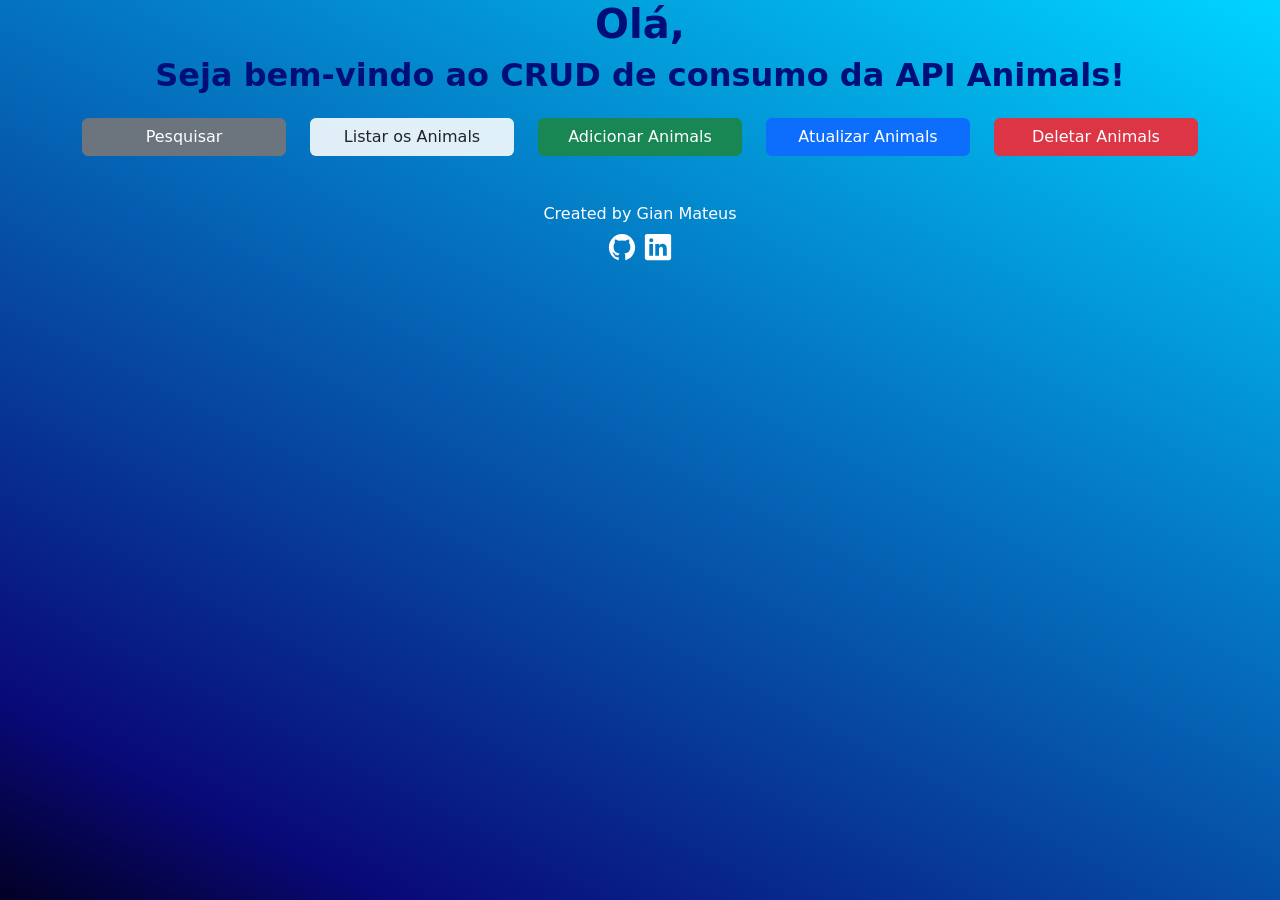
<file: index.html>
<!DOCTYPE html>
<html lang="pt-BR">
<head>
    <meta charset="UTF-8">
    <meta name="viewport" content="width=device-width, initial-scale=1.0">
    <link rel="stylesheet" href="css/bootstrap.min.css">
    <link rel="stylesheet" href="styles.css">
    <title>CRUD Consumo de API</title>
</head>
<body class="h-100">
    <div class="container">
        <!-- Cabeçalho -->
        <header>
            <div class="row">
                <div class="col text-center">
                    <h1>Olá, </h1>
                    <h2>Seja bem-vindo ao CRUD de consumo da API Animals!</h2>
                </div>
            </div>
        </header>
        <!-- Botões -->
        <div class="row pt-3 row-gap-3">
            <div class="col-md">
                <button class="btn btn-secondary w-100 h-100" id="btnSearch">Pesquisar</button>
            </div>
            <div class="col-md">
                <button class="btn btn-custom w-100" id="btnList">Listar os Animals</button>
            </div>
            <div class="col-md">
                <button class="btn btn-success w-100" id="btnAdd">Adicionar Animals</button>
            </div>
            <div class="col-md">
                <button class="btn btn-primary w-100" id="btnUp">Atualizar Animals</button>
            </div>
            <div class="col-md">
                <button class="btn btn-danger w-100" id="btnCDel">Deletar Animals</button>
            </div>
        </div>
        <!-- Retorno da lista da API -->
        <div class="row justify-content-center align-items-center g-2 mt-4 text-center form-general" id="rowList">
            <div class="col">
                <table class="table table-dark table-striped">
                    <thead>
                        <tr>
                            <th>ID</th>
                            <th>Nome</th>
                            <th>Espécie</th>
                            <th>Cor</th>
                            <th>Tamanho</th>
                        </tr>
                    </thead>
                    <tbody id="tableList">
                        
                    </tbody>
                </table>
            </div>
        </div>
        <!-- Input de pesquisa -->
        <div class="row justify-content-center align-items-center g-2 mt-4 text-center form-general" id="rowSearch">
            <h4 class="title-form">Pesquisar Animals: </h4>
            <div class="col-4">
                <form action="">
                    <div class="row">
                        <div class="col-10">
                            <div class="form-floating mb-3">
                                <input type="number" class="form-control" name="idSearch" id="idSearch" placeholder="" data-bs-toggle="popover" data-bs-trigger="focus" data-bs-title="Importante:" data-bs-content="Somente números, sem pontos, víruglas ou espaços.">
                                <label for="idSearch">ID</label>
                            </div>
                        </div>
                        <div class="col-2">
                            <button type="submit" class="btn btn-info mt-2" id="searchID">🔍</button>
                        </div>
                    </div>
                </form>
            </div>
            <!-- Tabela do pesquisar -->
            <div class="row">
                <div class="col">
                    <table class="table table-dark table-striped">
                        <thead>
                            <tr>
                                <th>Nome</th>
                                <th>Espécie</th>
                                <th>Cor</th>
                                <th>Tamanho</th>
                            </tr>
                        </thead>
                        <tbody id="tablebody">
                            
                        </tbody>
                    </table>
                </div>
            </div>
        </div>
        <!-- Atualizar animais -->
        <div class="row justify-content-center align-items-center g-2 mt-5 text-center form-general" id="rowUpdate">
            <h4 class="title-form">Atualizar Animals: </h4>
            <div class="col-4">
                <form action="">
                    <div class="form-floating mb-3">
                        <input type="number" class="form-control" name="idUpdate" id="idUpdate" placeholder="" data-bs-toggle="popover" data-bs-trigger="focus" data-bs-title="Importante:" data-bs-content="Somente números, sem pontos, víruglas ou espaços.">
                        <label for="idUpdate">ID</label>
                    </div>
                    <div class="form-floating mb-3">
                        <input type="text" class="form-control" name="nameUpdate" id="nameUpdate" placeholder="">
                        <label for="nameUpdate">Nome</label>
                    </div>
                    <div class="form-floating mb-3">
                        <input type="text" class="form-control" name="speciesUpdate" id="speciesUpdate" placeholder="">
                        <label for="speciesUpdate">Espécie</label>
                    </div>
                    <div class="form-floating mb-3">
                        <input type="text" class="form-control" name="colorUpdate" id="colorUpdate" placeholder="">
                        <label for="colorUpdate">Cor</label>
                    </div>
                    <div class="form-floating mb-3">
                        <input type="text" class="form-control" name="sizeUpdate" id="sizeUpdate" placeholder="">
                        <label for="sizeUpdate">Tamanho</label>
                    </div>

                    <div class="row">
                        <div class="col">
                            <button type="submit" class="btn btn-outline-success" id="btnPut">Atualizar</button>
                        </div>
                    </div>
                </form>
            </div>
        </div>
        <!-- Adicionar Animais -->
        <div class="row justify-content-center align-items-center g-2 mt-5 text-center form-general" id="rowNew">
            <h4 class="title-form">Adicionar Animals: </h4>
            <div class="col-4">
                <form action="">
                    <div class="form-floating mb-3">
                        <input type="text" class="form-control" name="nameNew" id="nameNew" placeholder="">
                        <label for="nameNew">Nome</label>
                    </div>
                    <div class="form-floating mb-3">
                        <input type="text" class="form-control" name="speciesNew" id="speciesNew" placeholder="">
                        <label for="speciesNew">Espécie</label>
                    </div>
                    <div class="form-floating mb-3">
                        <input type="text" class="form-control" name="colorNew" id="colorNew" placeholder="">
                        <label for="colorNew">Cor</label>
                    </div>
                    <div class="form-floating mb-3">
                        <input type="text" class="form-control" name="sizeNew" id="sizeNew" placeholder="">
                        <label for="sizeNew">Tamanho</label>
                    </div>

                    <div class="row">
                        <div class="col">
                            <button type="submit" class="btn btn-outline-success" id="btnNew">Adicionar</button>
                        </div>
                    </div>
                </form>
            </div>
        </div>
        <!-- Deletar Animal -->
        <div class="row justify-content-center align-items-center g-2 mt-4 text-center form-general" id="rowDelete">
            <h4 class="title-form">Deletar Animals: </h4>
            <div class="col-4">
                <form action="">
                    <div class="row">
                        <div class="col-10">
                            <div class="form-floating mb-3">
                                <input type="number" class="form-control" name="idSearchDelete" id="idSearchDelete" placeholder="" data-bs-toggle="popover" data-bs-trigger="focus" data-bs-title="Importante:" data-bs-content="Somente números, sem pontos, víruglas ou espaços.">
                                <label for="idSearchDelete">ID</label>
                            </div>
                        </div>
                        <div class="col-2">
                            <button type="submit" class="btn btn-outline-danger mt-2" id="btnDelete">❌</button>
                        </div>
                    </div>
                </form>
            </div>
        </div>
    </div>
    <div class="container-fluid text-center my-5">
        <footer>
            <h6>Created by Gian Mateus</h6>
            <a href="https://github.com/Gian-Mateus" target="_blank"><img src="assets/logo-github.svg" alt="Logo do Github"></a>
            <a href="http://www.linkedin.com/in/gian-mateus-da-silveira-37a6b6181" target="_blank"><img src="assets/logo-linkedin.svg" alt="Logo do LinkedIn"></a>
        </footer>
    </div>

    <div class="toast align-items-center bg-success position-fixed bottom-0 end-0 p-3" role="alert" aria-live="assertive" aria-atomic="true" id="toast">
        <div class="d-inline-flex">
            <div class="toast-body d-flex gap-0 column-gap-3">
                Seu animal foi atualizado!
                <button type="button" class="btn-close me-3 m-auto" data-bs-dismiss="toast" aria-label="Close"></button>
            </div>
        </div>
    </div>

    <script src="js/bootstrap.bundle.min.js"></script>
    <script src="script.js"></script>
</body>
</html>
</file>
<file: styles.css>
body{
    background: linear-gradient(27deg, rgba(2,0,36,1) 0%, rgba(9,9,121,1) 13%, rgba(0,212,255,1) 100%);
    min-height: 100vh !important;
}

h1, h2, h3, h4{
    color: #000e78;
    font-weight: 700;
}

.btn-custom{
    background-color: #ffffffe0;
}
.btn-custom:hover{
    background-color: #000;
    color: #fff;
}
.btn-outline-success{
    font-weight: 600;
    border-width: 3px;
}
img{
    width: 30px;
    height: 30px;
}

.form-general{
    display: none;
}

footer h6{
    color: #fff;
}
footer img{
    filter: invert(1);
}
</file>
